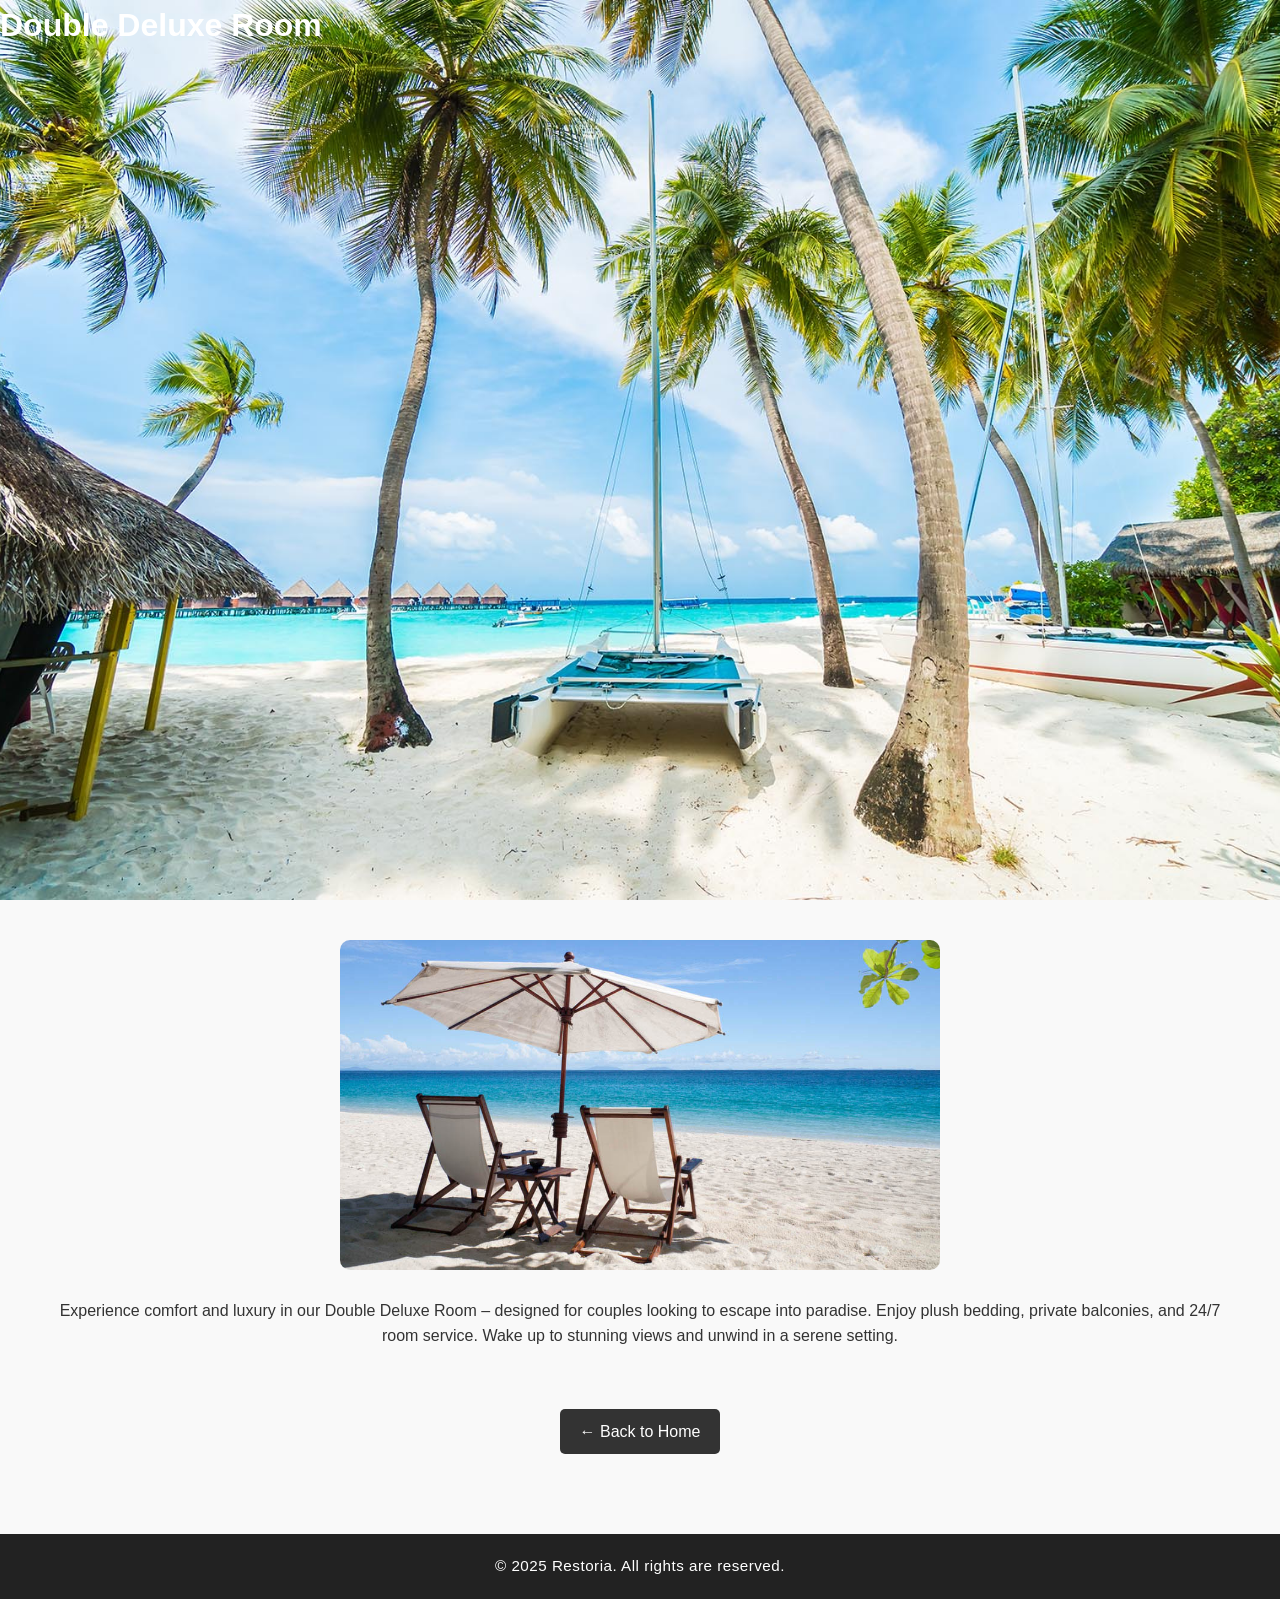
<file: room.html>
<!DOCTYPE html>
<html lang="en">
<head>
  <meta charset="UTF-8">
  <title>Double Deluxe Room – Restoria</title>
  <link rel="stylesheet" href="style.css">
</head>
<body>

  <header class="room-header">
    <h1>Double Deluxe Room</h1>
  </header>

  <main>
    <section class="room-detail">
      <img src="room.jpg" alt="Double Deluxe Room" class="room-image">
      <p>
        Experience comfort and luxury in our Double Deluxe Room – designed for couples looking to escape into paradise.
        Enjoy plush bedding, private balconies, and 24/7 room service. Wake up to stunning views and unwind in a serene setting.
      </p>
    </section>

    <div style="text-align: center;">
      <a href="index.html" class="back-btn">← Back to Home</a>
    </div>
  </main>

  <footer class="footer">
    <p>&copy; 2025 Restoria. All rights are reserved.</p>
  </footer>

</body>
</html>
</file>
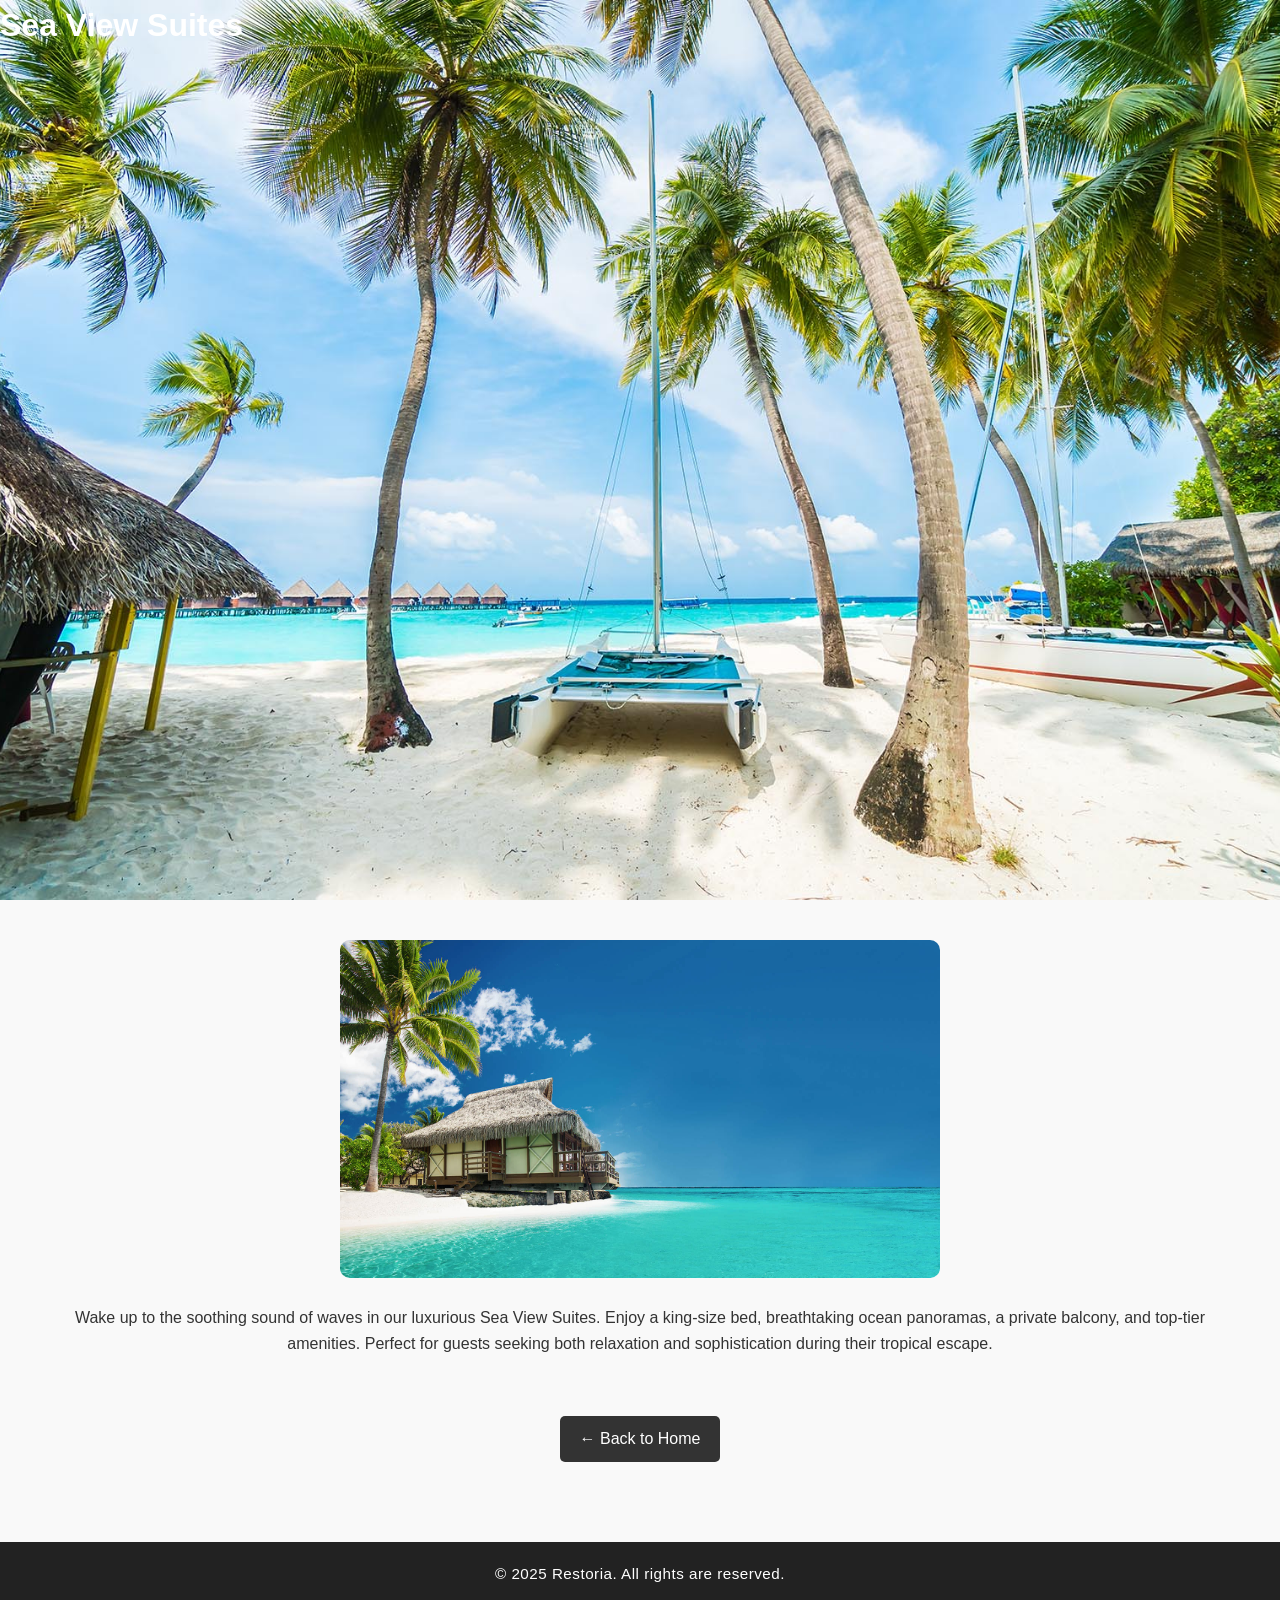
<file: room2.html>
<!DOCTYPE html>
<html lang="en">
<head>
  <meta charset="UTF-8">
  <title>Sea View Suites – Restoria</title>
  <link rel="stylesheet" href="style.css">
</head>
<body>

  <header class="room-header">
    <h1>Sea View Suites</h1>
  </header>

  <main>
    <section class="room-detail">
      <img src="room2.jpg" alt="Sea View Suite" class="room-image">
      <p>
        Wake up to the soothing sound of waves in our luxurious Sea View Suites. Enjoy a king-size bed, breathtaking ocean panoramas, a private balcony, and top-tier amenities.
        Perfect for guests seeking both relaxation and sophistication during their tropical escape.
      </p>
    </section>

    <div style="text-align: center;">
      <a href="index.html" class="back-btn">← Back to Home</a>
    </div>
  </main>

  <footer class="footer">
    <p>&copy; 2025 Restoria. All rights are reserved.</p>
  </footer>

</body>
</html>
</file>
<file: style.css>
/* Reset and base styles */
* {
  margin: 0;
  padding: 0;
  box-sizing: border-box;
}

body {
  font-family: 'Segoe UI', sans-serif;
  background-color: #f9f9f9;
  color: #333;
  line-height: 1.6;
}

a {
  text-decoration: none;
  color: inherit;
}

ul {
  list-style: none;
}

/* Navigation */
nav {
  display: flex;
  justify-content: space-between;
  align-items: center;
  background: rgba(0, 0, 0, 0.6);
  padding: 20px 50px;
}

.logo {
  display: flex;
  align-items: center;
  font-size: 30px;
  font-weight: bold;
}

.logo-img {
  height: 100px;
  /* adjust size */
  margin-right: 10px;
  /* space between image and text */
}

.nav-links {
  display: flex;
  gap: 25px;
}

.nav-links li a {
  color: #fff;
  padding: 8px 14px;
  border-radius: 20px;
  transition: background 0.3s;
}

.nav-links li a:hover {
  background: rgba(255, 255, 255, 0.2);
}

/* Hero section */
header {
  background: url('full01.jpg') no-repeat center center/cover;
  height: 100vh;
  color: white;
  display: flex;
  flex-direction: column;
  justify-content: space-between;
}

.hero {
  text-align: center;
  padding-top: 200px;
  padding-bottom: 80px;
  background-color: rgba(0, 0, 0, 0.5);
  background: transparent;
}

.stars {
  font-size: 1.2rem;
  margin-bottom: 10px;
  color: gold;
}

.hero h1 {
  font-size: 3rem;
  margin-bottom: 20px;
  color: rgba(0, 0, 0, 0.764);
}

.hero p {
  max-width: 600px;
  margin: auto;
  font-size: 1.2rem;
  color: rgba(0, 0, 0, 0.764);
}

.scroll-down {
  font-size: 3rem;
  margin-top: 30px;
  animation: bounce 2s infinite;
  color: black;
}

/* About section */
#about {
  padding: 60px 20px;
  text-align: center;
  background-color: #fff;
}

.about-content {
  display: flex;
  flex-direction: column;
  align-items: center;
  gap: 20px;
}

.about-image {
  width: 100%;
  max-width: 600px;
  border-radius: 10px;
}

/* Room section */
.section {
  padding: 60px 20px;
  text-align: center;
}

.rooms {
  display: flex;
  flex-direction: column;
  gap: 20px;
  margin-top: 30px;
}

.room-card {
  display: block;
  background-size: cover;
  background-position: center;
  padding: 60px 30px;
  border-radius: 15px;
  color: rgba(0, 0, 0, 0.764);
  font-weight: bold;
  font-size: 1.2rem;
  min-height: 250px;
  transition: transform 0.3s, box-shadow 0.3s;
  text-align: left;
  position: relative;
  background-color: #444;
  /* fallback color */
}

.room-card:hover {
  transform: scale(1.02);
  box-shadow: 0 8px 20px rgba(0, 0, 0, 0.3);
}

.room-card:first-child {
  background-image: url('room.jpg');
}

.room-card:last-child {
  background-image: url('room2.jpg');
}

/* Booking Section */
#booking {
  padding: 60px 20px;
  background-color: #f0f5f9;
  text-align: center;
}

#booking h2 {
  font-size: 2rem;
  margin-bottom: 30px;
  color: #222;
}

/* Booking Form */
#booking-form {
  max-width: 500px;
  margin: 0 auto;
  background-color: #ffffff;
  padding: 30px 25px;
  border-radius: 12px;
  box-shadow: 0 8px 20px rgba(0, 0, 0, 0.1);
  text-align: left;
}

/* Form Labels */
#booking-form label {
  display: block;
  margin-top: 15px;
  font-weight: 600;
  color: #333;
}

/* Form Inputs, Select */
#booking-form input,
#booking-form select {
  width: 100%;
  padding: 10px 12px;
  margin-top: 8px;
  border-radius: 8px;
  border: 1px solid #ccc;
  font-size: 1rem;
  background-color: #fff;
  transition: border-color 0.3s ease;
}

#booking-form input:focus,
#booking-form select:focus {
  border-color: #ff7b54;
  outline: none;
}

/* Submit Button */
#booking-form button {
  margin-top: 20px;
  width: 100%;
  background-color: #ff7b54;
  color: #fff;
  padding: 12px;
  border: none;
  border-radius: 8px;
  font-size: 1rem;
  font-weight: bold;
  cursor: pointer;
  transition: background-color 0.3s ease;
}

#booking-form button:hover {
  background-color: #e8673e;
}

/* Contact Section */
.white-bg {
  background: #f0f0f0;
}

.container {
  max-width: 1200px;
  margin: auto;
  padding: 50px 20px;
  display: flex;
  flex-wrap: wrap;
  justify-content: space-between;
  gap: 30px;
}

.header-wrapper {
  width: 100%;
  text-align: center;
  margin-bottom: 40px;
}

.large {
  font-size: 1.2rem;
  color: #555;
}

.contact-wrapper {
  flex: 1 1 220px;
  background: white;
  padding: 20px;
  border-radius: 10px;
  box-shadow: 0 4px 10px rgba(0, 0, 0, 0.1);
  text-align: center;
}

.contact-wrapper .icons {
  font-size: 2rem;
  margin-bottom: 10px;
  color: #2d89e5;
}

.contact-wrapper .small {
  font-weight: bold;
  margin-bottom: 5px;
}

.social-list {
  display: flex;
  justify-content: center;
  gap: 15px;
  padding-top: 10px;
}

.social-list li a {
  font-size: 1.2rem;
  color: #333;
  transition: color 0.3s;
}

.social-list li a:hover {
  color: #2d89e5;
}

/* Animations */
@keyframes bounce {

  0%,
  100% {
    transform: translateY(0);
  }

  50% {
    transform: translateY(10px);
  }
}

/* Responsive Design */
@media (min-width: 768px) {
  .rooms {
    flex-direction: row;
    justify-content: center;
  }

  .room-card {
    width: 45%;
  }

  .about-content {
    flex-direction: row;
    justify-content: center;
  }

  .about-content p {
    max-width: 400px;
  }
}

.fade-in {
  opacity: 0;
  transform: translateY(30px);
  transition: opacity 0.6s ease-out, transform 0.6s ease-out;
}

.fade-in.visible {
  opacity: 1;
  transform: translateY(0);
}

.room-detail {
  padding: 40px;
  text-align: center;
}

.room-image {
  width: 80%;
  max-width: 600px;
  border-radius: 10px;
  margin-bottom: 20px;
}

.back-btn {
  display: inline-block;
  margin: 20px auto;
  padding: 10px 20px;
  background-color: #333;
  color: #fff;
  text-decoration: none;
  border-radius: 5px;
}

/* Deals Section */
#deals {
  padding: 60px 20px;
  background-color: #f9f9f9;
  text-align: center;
}

#deals h2 {
  font-size: 2rem;
  margin-bottom: 10px;
  color: #222;
}

#deals p {
  font-size: 1rem;
  color: #555;
}

/* Deal Cards Container */
.deal-cards {
  display: flex;
  flex-wrap: wrap;
  gap: 30px;
  justify-content: center;
  margin-top: 30px;
}

/* Individual Deal Card */
.deal-card {
  background-color: #ffffff;
  border-radius: 12px;
  box-shadow: 0 6px 18px rgba(0, 0, 0, 0.1);
  width: 300px;
  overflow: hidden;
  transition: transform 0.3s ease;
}

.deal-card:hover {
  transform: translateY(-8px);
}

/* Deal Image */
.deal-card img {
  width: 100%;
  height: 200px;
  object-fit: cover;
}

/* Deal Title */
.deal-card h3 {
  font-size: 1.4rem;
  margin: 15px 0 10px;
  color: #333;
}

/* Deal Description */
.deal-card p {
  font-size: 0.95rem;
  padding: 0 15px 10px;
  color: #666;
}

/* Buy Now Button */
.deal-card button {
  background-color: #ff7b54;
  color: #fff;
  border: none;
  padding: 10px 20px;
  margin: 15px auto 20px;
  border-radius: 25px;
  cursor: pointer;
  font-size: 0.95rem;
  transition: background-color 0.3s ease;
}

.deal-card button:hover {
  background-color: #e8673e;
}

/* Footer */
.footer {
  background-color: #222;
  color: #fff;
  text-align: center;
  padding: 20px 10px;
  font-size: 0.95rem;
  margin-top: 60px;
  position: relative;
  z-index: 1;
}

.footer p {
  margin: 0;
  letter-spacing: 0.5px;
}

/* Section Headings */
section h2 {
  font-size: 36px;
  font-weight: bold;
  color: #2c3e50;
  /* Dark blue-grey */
  text-align: center;
  margin-bottom: 20px;
  text-transform: uppercase;
  position: relative;
  font-family: 'Georgia', serif;
  letter-spacing: 2px;
}

/* Decorative underline for headings */
section h2::after {
  content: "";
  display: block;
  width: 80px;
  height: 4px;
  background-color: #e67e22;
  /* Warm orange */
  margin: 10px auto 0;
  border-radius: 2px;
}

html,
body {
  overflow-x: hidden;
}

@media (max-width: 600px) {
  .nav-links {
    flex-direction: column;
    gap: 15px;
    background: rgba(0, 0, 0, 0.8);
    padding: 10px;
    position: absolute;
    right: 20px;
    top: 70px;
    display: none;
    /* can toggle with JS for hamburger */
  }
}

@media (max-width: 600px) {

  .room-card,
  .deal-card {
    width: 100%;
    margin: 0 auto;
  }

  .room-detail p {
    font-size: 1rem;
    padding: 0 10px;
  }

  .room-image {
    width: 100%;
    height: auto;
  }
}

@media (max-width: 480px) {
  .hero h1 {
    font-size: 2rem;
  }

  .hero p,
  .room-card,
  .deal-card p {
    font-size: 0.95rem;
  }

  section h2 {
    font-size: 1.5rem;
  }
}

/* Hamburger base style */
.hamburger {
  display: none;
  font-size: 24px;
  cursor: pointer;
  color: white;
}

/* Mobile nav */
/* ===============================
   MOBILE NAVBAR FIX
================================ */
/* ===============================
   MOBILE NAVBAR – FINAL FIX
================================ */
@media (max-width: 768px) {

  nav {
    position: relative;
  }

  .hamburger {
    display: block;
    cursor: pointer;
    z-index: 1001;
  }

  .nav-links {
    position: absolute;
    top: 100%;
    left: 0;
    width: 100%;
    background: #111;
    display: flex;
    flex-direction: column;
    align-items: center;

    /* 🔥 IMPORTANT FIX */
    transform: scaleY(0);
    transform-origin: top;
    transition: transform 0.3s ease;

    z-index: 1000;
  }

  .nav-links.active {
    transform: scaleY(1);
  }

  .nav-links li {
    width: 100%;
    text-align: center;
    border-bottom: 1px solid rgba(255,255,255,0.1);
  }

  .nav-links li:last-child {
    border-bottom: none;
  }

  .nav-links a {
    display: block;
    width: 100%;
    padding: 14px 0;
    color: #fff;
  }

  /* LOGOUT STYLING */
  #logoutBtn {
    color: #ff4d4d;
    font-weight: bold;
  }
}
</file>
